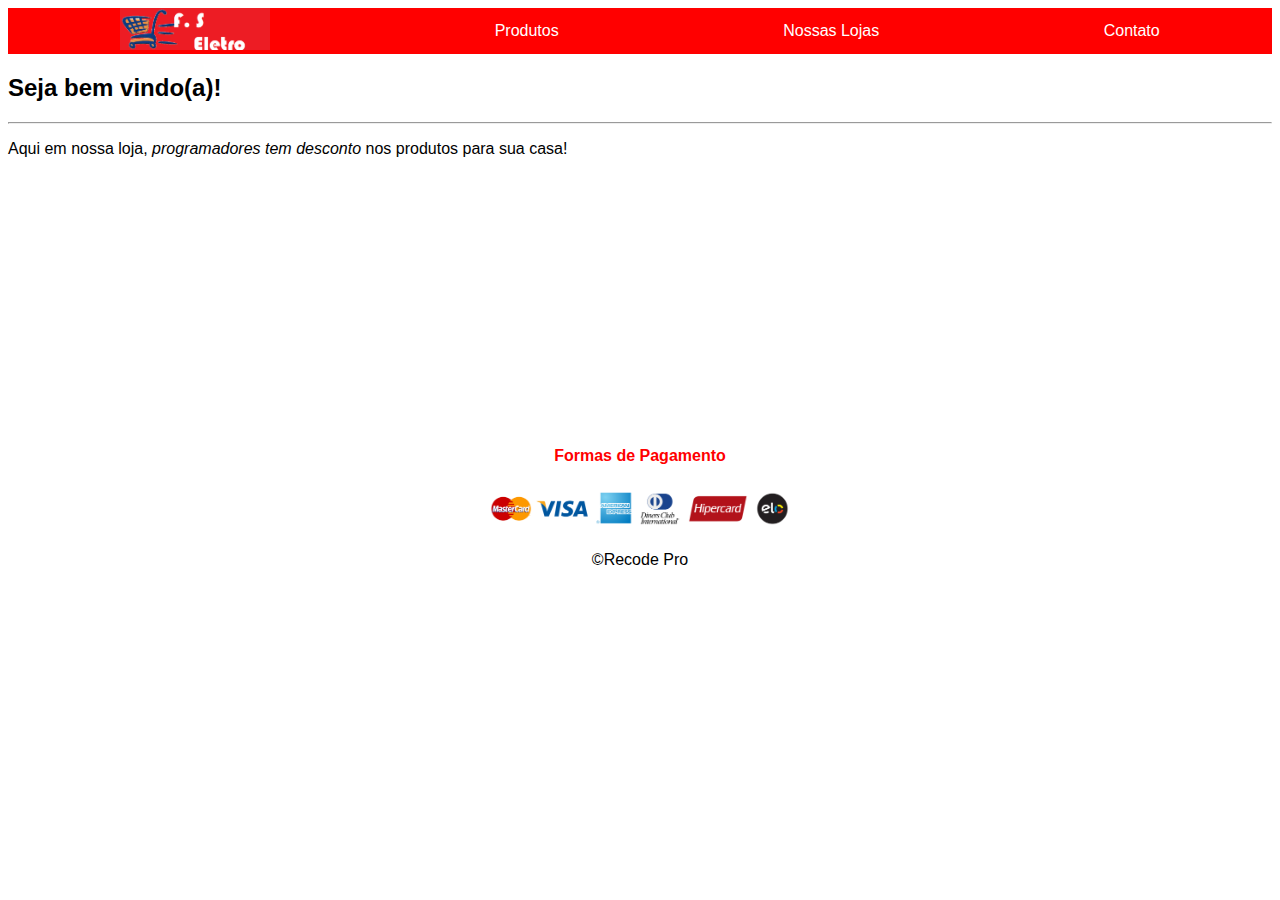
<file: index.html>
<!DOCTYPE html>

<html lang ="pt-br">
    <head>
        <meta charset="UTF-8">
        <title>Full Stack Eletro</title>
        <link rel="stylesheet" href="css/style.css">
    </head>
    <body>
        <!--HOME PAGE-->
        <nav class="menu">
            <a href="index.html">
                 <img width="150px" src="imagens/carrinhoLogo.png"  alt="Full Stack Eletro" >
            </a>
             <a href="produtos.html">Produtos</a>     
             <a href="loja.html">Nossas Lojas</a>
             <a href="contato.html">Contato</a>
        </nav>
        
        <header>
            <h2>Seja bem vindo(a)!</h2>
            <hr>
           <p>Aqui em nossa loja, <em>programadores tem desconto</em> nos produtos para sua casa!</p>
         </header>
 
        <br><br><br><br><br><br><br><br>
        <br><br><br><br><br><br> 

        <footer id="rodape"> 
            <p>
                <h4 id="formas-de-pagamento">Formas de Pagamento</h4>
                <img src="imagens/pagamento.png" alt="Formas de pagamento" width="300px"> 
            </p>
            <p>&copy;Recode Pro</p>
         </footer>

    </body>
</html>
</file>
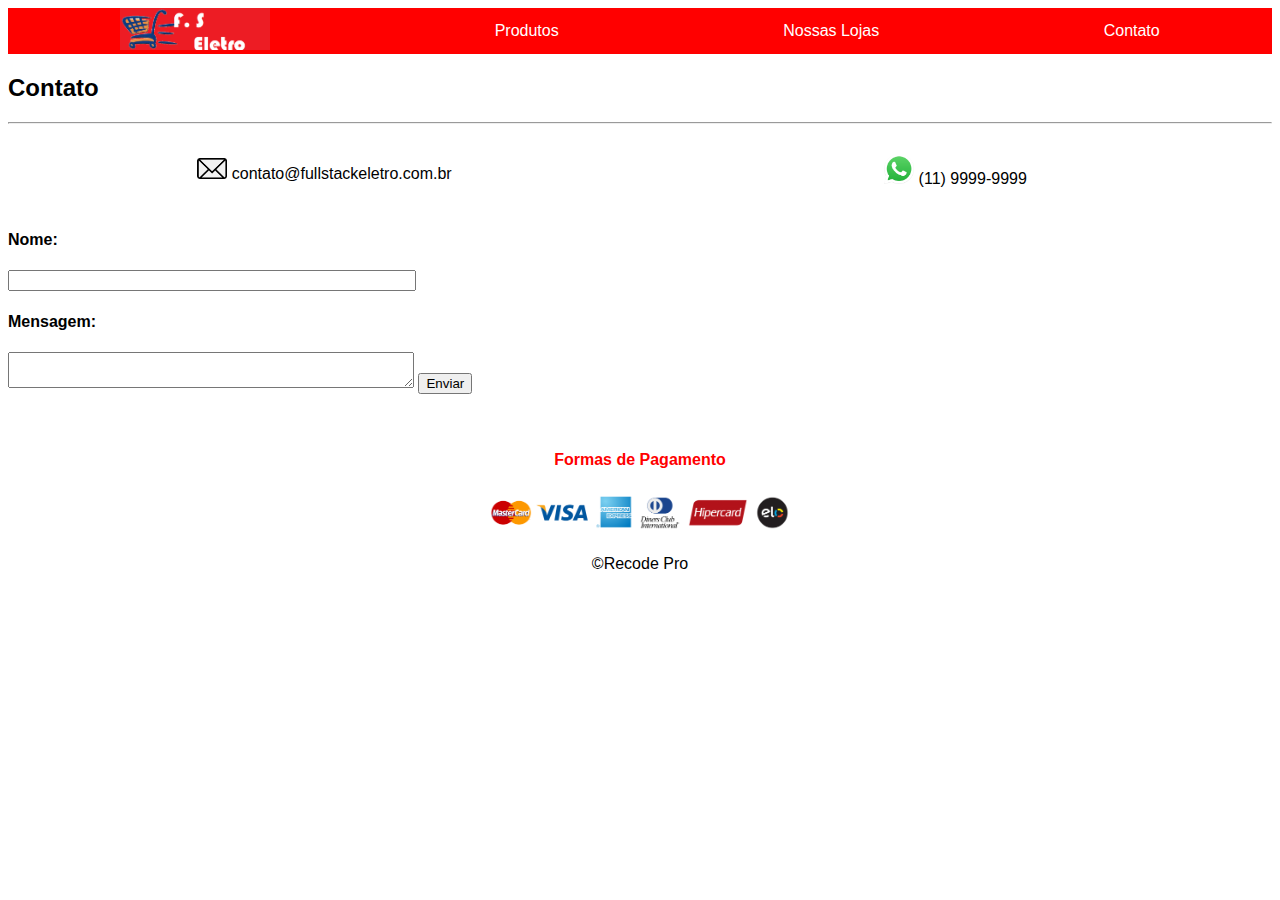
<file: contato.html>
<!DOCTYPE html>
<html lang="pt-br">
    <head>
        <meta charset="UTF-8">
        <title>Contato - Full Stack Eletro</title>
        <link rel="stylesheet" href="css/style.css">
    </head> 
    
    <body>
        <!--PAGE CONTATO-->
        <nav class="menu">
            <a href="index.html">
                 <img width="150px" src="imagens/carrinhoLogo.png"  alt="Full Stack Eletro" >
            </a>
             <a href="produtos.html">Produtos</a>     
             <a href="loja.html">Nossas Lojas</a>
             <a href="contato.html">Contato</a>
        </nav>
         
        <header>

            <h2>Contato</h2>
 
         </header>

        
 
        <hr> 
        <table border="0" width="100%" cellpadding="20">
            <tr>
                <td width="50%" align="center">
                    <img width="30px" src="imagens/email.png">
                    contato@fullstackeletro.com.br
                </td>
                <td width="50%" align="center">
                    <img width="30px" src="imagens/whatsapp.png">
                   (11) 9999-9999
                </td>
            </tr>
        </table> 
        <form>
            <h4>Nome: </h4>
            <input type="text" style="width: 400px;">
            <h4>Mensagem: </h4>
            <textarea></textarea>
            <input type="submit" value="Enviar">

        </form>
        <br><br>
 
        <footer id="rodape"> 
            <p>
                <h4 id="formas-de-pagamento">Formas de Pagamento</h4>
                <img src="imagens/pagamento.png" alt="Formas de pagamento" width="300px"> 
            </p>
            <p>&copy;Recode Pro</p>
         </footer>

    </body>

</html>
</file>
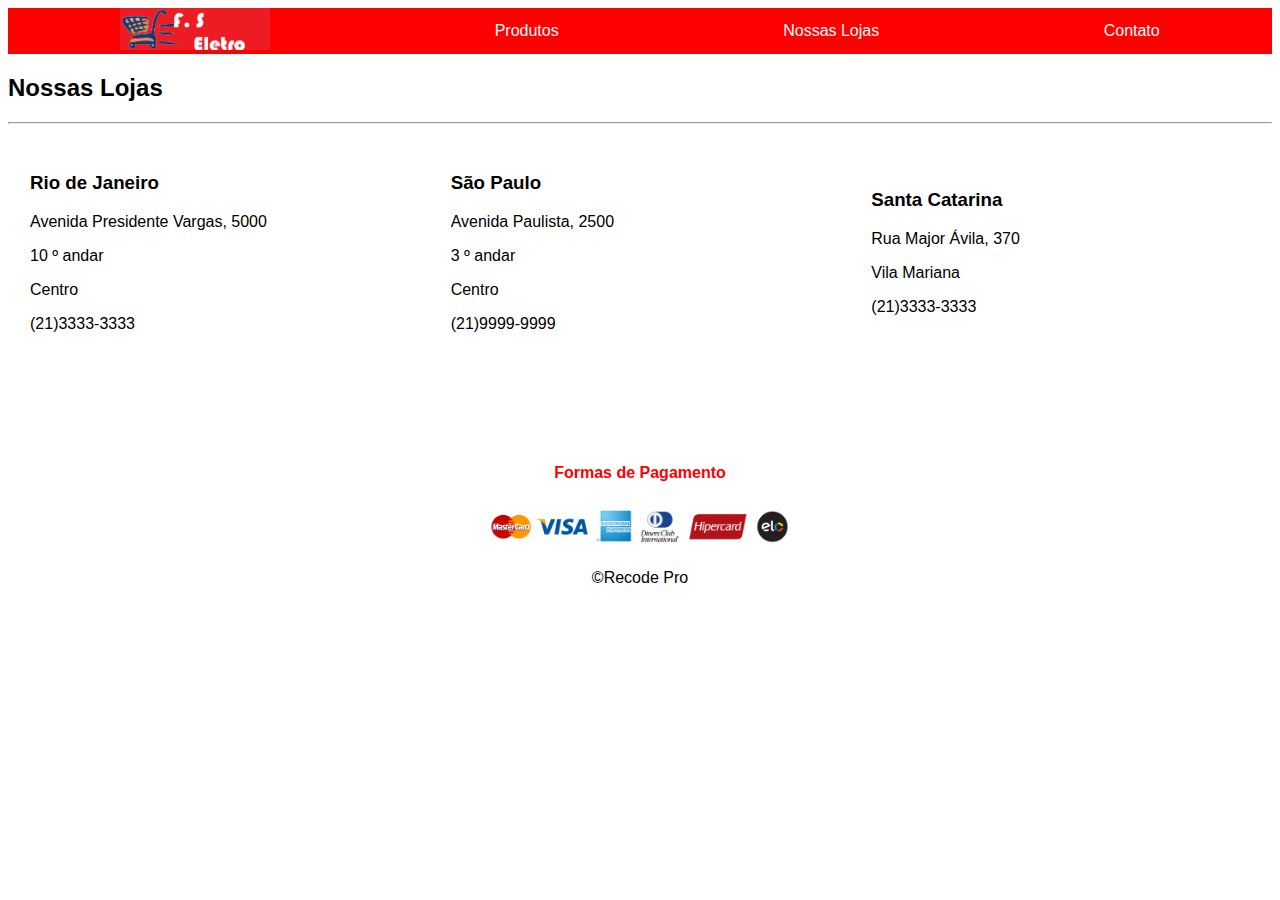
<file: loja.html>
<!DOCTYPE html>
<html lang="pt-br">
    <head>
        <meta charset="UTF-8">
        <title>Lojas - Full Stack Eletro</title>
        <link rel="stylesheet" href="css/style.css">
    </head> 

    <body>
        <!-- PAGE LOJA-->
        <nav class="menu">
            <a href="index.html">
                 <img width="150px" src="imagens/carrinhoLogo.png"  alt="Full Stack Eletro" >
            </a>
             <a href="produtos.html">Produtos</a>     
             <a href="loja.html">Nossas Lojas</a>
             <a href="contato.html">Contato</a>
        </nav>
        
        <header>

            <h2>Nossas Lojas</h2>
 
         </header>
        

        <hr>
        <table border="0" width="100%" cellpadding="20">
            <tr>
                <td width="33%">
                    <h3>Rio de Janeiro</h3>
                    <p>Avenida Presidente Vargas, 5000</p>
                    <p>10 &ordm; andar</p>
                    <p>Centro</p>
                    <p>(21)3333-3333</p>
                </td>
                <td width="33%">
                    <h3>São Paulo</h3>
                    <p>Avenida Paulista, 2500</p>
                    <p>3 &ordm; andar</p>
                    <p>Centro</p>
                    <p>(21)9999-9999</p>
                </td>
                <td width="33%">
                    <h3>Santa Catarina</h3>
                    <p>Rua Major &Aacute;vila, 370</p>
                    <p>Vila Mariana</p>
                    <p>(21)3333-3333</p>
                </td>
            </tr>
        </table>
        <br><br><br><br>
        
        <footer id="rodape"> 
            <p>
                <h4 id="formas-de-pagamento">Formas de Pagamento</h4>
                <img src="imagens/pagamento.png" alt="Formas de pagamento" width="300px"> 
            </p>
            <p>&copy;Recode Pro</p>
         </footer>

    </body>

</html>
</file>
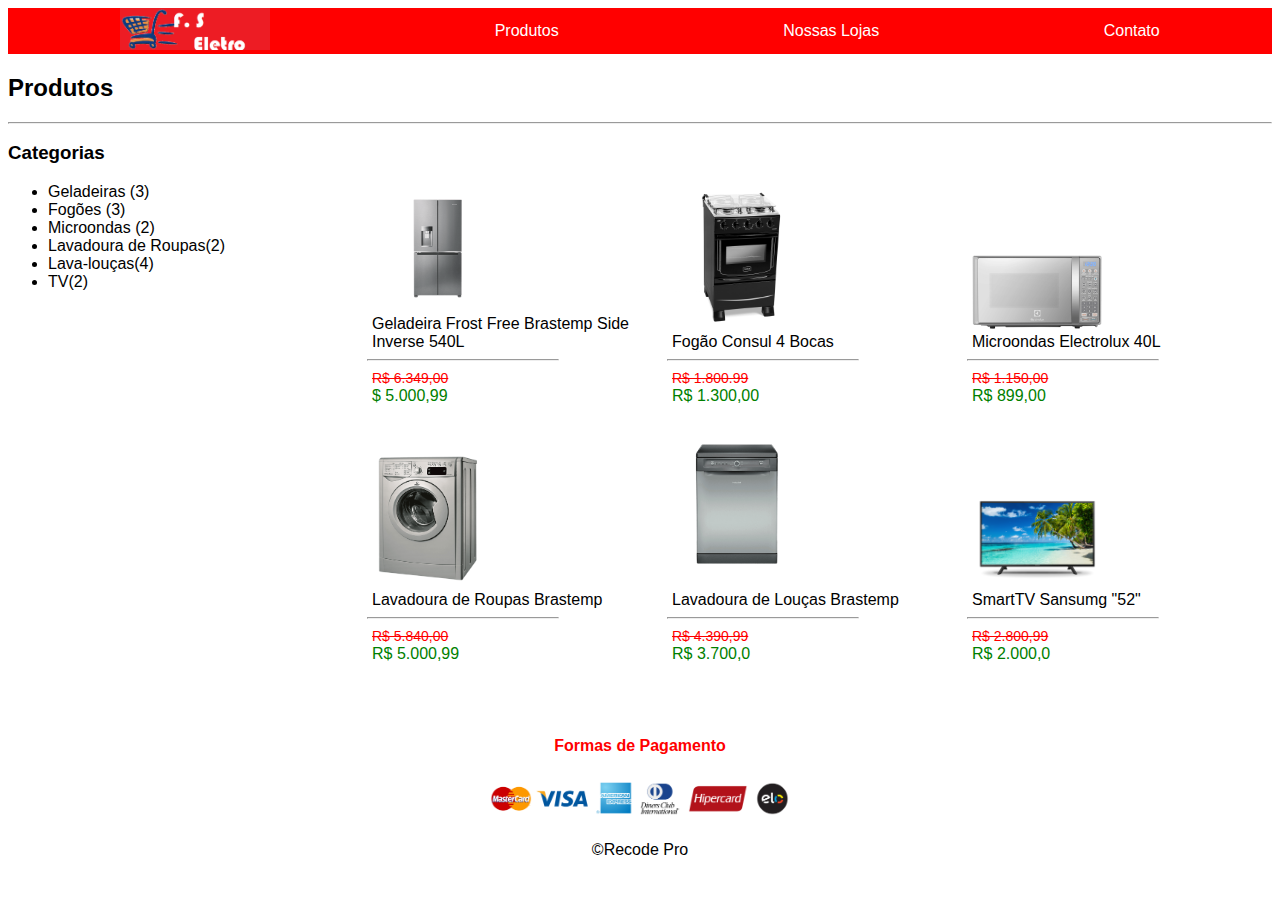
<file: produtos.html>
<!DOCTYPE html>
<html lang="pt-br">
    <head>
        <meta charset="UTF-8">
        <title>Produtos - Full Stack Eletro</title>
        <link rel="stylesheet" href="css/style.css">
        <script src="js/script.js"></script>
    </head> 
    <body>
        <!--PAGE PRODUTOS-->
        <nav class="menu">
            <a href="index.html">
                 <img width="150px" src="imagens/carrinhoLogo.png"  alt="Full Stack Eletro" >
            </a>
             <a href="produtos.html">Produtos</a>     
             <a href="loja.html">Nossas Lojas</a>
             <a href="contato.html">Contato</a>
        </nav>
        
         <header>

           <h2>Produtos</h2>

        </header>

        <hr>  
        <section class="categoria">
                    <h3>Categorias</h3>
                    <ul>
                        <li onclick="exibirCategoria('geladeira')">Geladeiras (3)</li>
                        <li onclick="exibirCategoria('fogao')">Fogões (3)</li>
                        <li onclick="exibirCategoria('microondas')">Microondas (2)</li>
                        <li onclick="exibirCategoria('lava-roupas')">Lavadoura de Roupas(2)</li>
                        <li onclick="exibirCategoria('lava-loucas')">Lava-louças(4)</li>
                        <li onclick="exibirCategoria('tv')">TV(2)</li>
                    </ul>
        </section>

        <div class="produtos">
   
                <div class="box-produto" id="geladeira" style="display: block;">
                    <img width="130px" src="imagens/geladeira.png">
                    <br>
                     Geladeira Frost Free Brastemp Side Inverse 540L
                    <br>
                    <hr>
                    <strike>R$ 6.349,00</strike>
                    <br>
                     <p class="preco-item">$ 5.000,99</p>
                </div>
                
                <div class="box-produto" id="fogao" style="display: block;">
                    <img width="130px" src="imagens/fogao.png">
                    <br>
                     Fogão Consul 4 Bocas 
                    <br>
                    <hr>
                    <strike>R$ 1.800.99</strike>
                    <br>
                    <p class="preco-item">R$ 1.300,00</p>
                </div>
                
                <div class="box-produto" id="microondas" style="display: block;">
                    <img width="130px" src="imagens/microondas.png">
                    <br>
                    Microondas Electrolux 40L
                    <br>
                    <hr>
                     <strike>R$ 1.150,00</strike>
                    <br>
                    <p class="preco-item">R$ 899,00</p>
                </div>
                
                <div class="box-produto" id="lava-roupas" style="display: block;">
                    <img width="110px" src="imagens/lavaroupas.png">
                    <br>
                      Lavadoura de Roupas Brastemp
                    <br>
                    <hr>
                     <strike>R$ 5.840,00</strike>
                    <br>
                    <p class="preco-item">R$ 5.000,99</p>
                </div>

                <div class="box-produto" id="lava-loucas" style="display: block;">
                    <img width="130px" src="imagens/lavaloucas.png">
                    <br>
                     Lavadoura de Louças Brastemp
                    <br>
                    <hr>
                    <strike>R$ 4.390,99</strike>
                    <br>
                    <p class="preco-item">R$ 3.700,0</p>
                </div>
                <div class="box-produto" id="tv" style="display: block;">
                    <img width="130px" src="imagens/tvSamsung.png">
                    <br>
                     SmartTV Sansumg "52" 
                    <br>
                    <hr>
                    <strike>R$ 2.800,99</strike>
                    <br>
                    <p class="preco-item">R$ 2.000,0</p>
                </div>
            </div>
        <br><br>
        
        <footer id="rodape"> 
            <p>
                <h4 id="formas-de-pagamento">Formas de Pagamento</h4>
                <img src="imagens/pagamento.png" alt="Formas de pagamento" width="300px"> 
            </p>
            <p>&copy;Recode Pro</p>
         </footer>

    </body>

</html>
</file>
<file: css/style.css>
body{
    font-family: Arial, Helvetica, sans-serif;
}

textarea{
    width: 400px;
}

#formas-de-pagamento{
    color: hsl(0, 100%, 50%);
  
}

.menu{
    background-color: #ff0000;
    width: 100%;
    justify-content:space-around;
    display: flex;
    align-items: center;
}
.menu a{
    color: #ffffff;
    text-decoration: none;
     
}

strike{
    color: #ff0000;
    font-size: 14px;
}
.preco-item{
    color: #008000;
    margin-top: 0px;
}

#rodape{
    text-align: center;
   
}

.categoria{
    border: 0;
    width: 100%; 
}

.produtos{
    /* display: inline; */
    width: 80%;
    margin-left: 20%;
    margin-top: -10%;
    display: flex;
    flex-direction: row;
    flex-wrap: nowrap;
    justify-content: flex-end;
    align-items: flex-end;
    flex-wrap: wrap; 
}
.box-produto{
    position: relative;
    width:300px;
   
}

.box-produto hr{
    width: 190px;
    margin-left: -5px;
}
</file>
